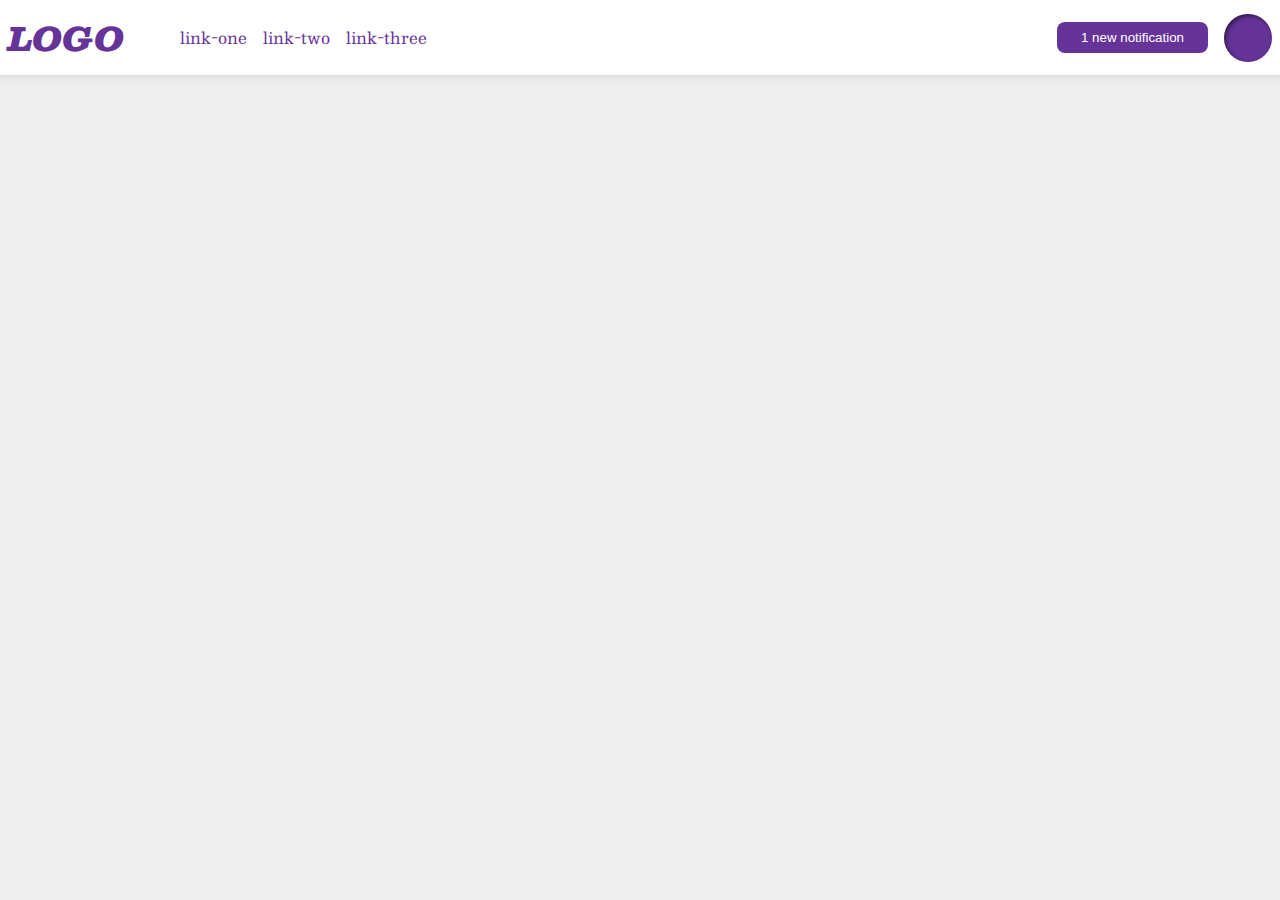
<file: flex/03-flex-header-2/index.html>
<!DOCTYPE html>
<html lang="en">
  <head>
    <meta charset="UTF-8">
    <meta http-equiv="X-UA-Compatible" content="IE=edge">
    <meta name="viewport" content="width=device-width, initial-scale=1.0">
    <title>Flex Header 2</title>
    <link rel="stylesheet" href="style.css">
  </head>
  <body>
    <div class="header">
      <div class="left-header-box">
      <div class="logo">
        LOGO
      </div>
      <ul class="links">
        <li><a href="https://google.com">link-one</a></li>
        <li><a href="https://google.com">link-two</a></li>
        <li><a href="https://google.com">link-three</a></li>
      </ul>
      </div>
      <div class="right-header-box">
        <button class="notifications">
        1 new notification
        </button>
      <div class="profile-image"></div>
      </div>
    </div>
  </body>
</html>
</file>
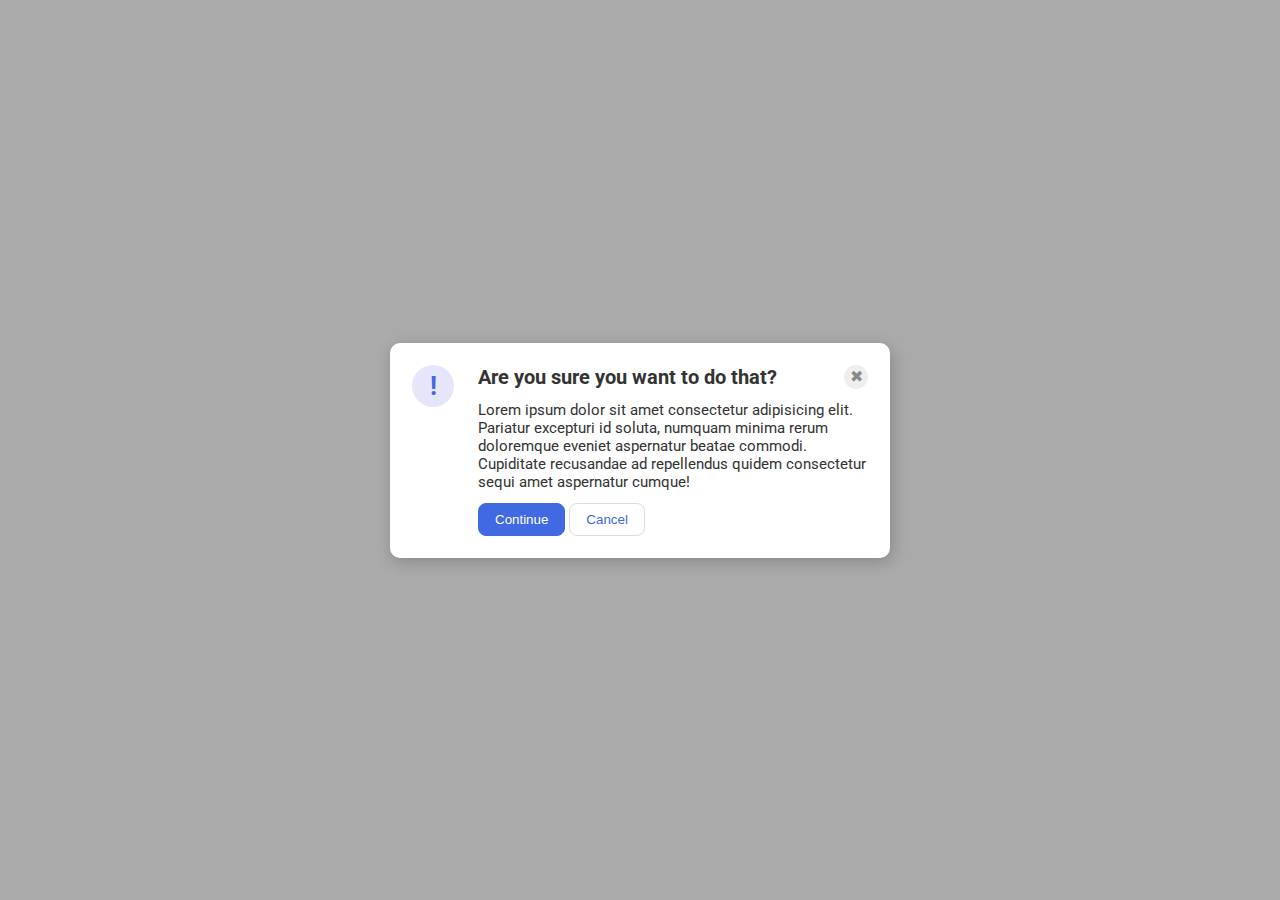
<file: flex/05-flex-modal/index.html>
<!DOCTYPE html>
<html lang="en">
  <head>
    <meta charset="UTF-8">
    <meta http-equiv="X-UA-Compatible" content="IE=edge">
    <meta name="viewport" content="width=device-width, initial-scale=1.0">
    <link rel="stylesheet" href="style.css">
    <title>Modal</title>
  </head>
  <body>
    <div class="modal">
      <div class="icon">!</div>
      <div class="card-content">
        <div class="header">Are you sure you want to do that?</div>
        <button class="close-button">✖</button>
        <div class="text">Lorem ipsum dolor sit amet consectetur adipisicing elit. Pariatur excepturi id soluta, numquam minima rerum doloremque eveniet aspernatur beatae commodi. Cupiditate recusandae ad repellendus quidem consectetur sequi amet aspernatur cumque!</div>
        <div class="options">
          <button class="continue">Continue</button>
          <button class="cancel">Cancel</button>
        </div>
      </div>
    </div>
  </body>
</html>
</file>
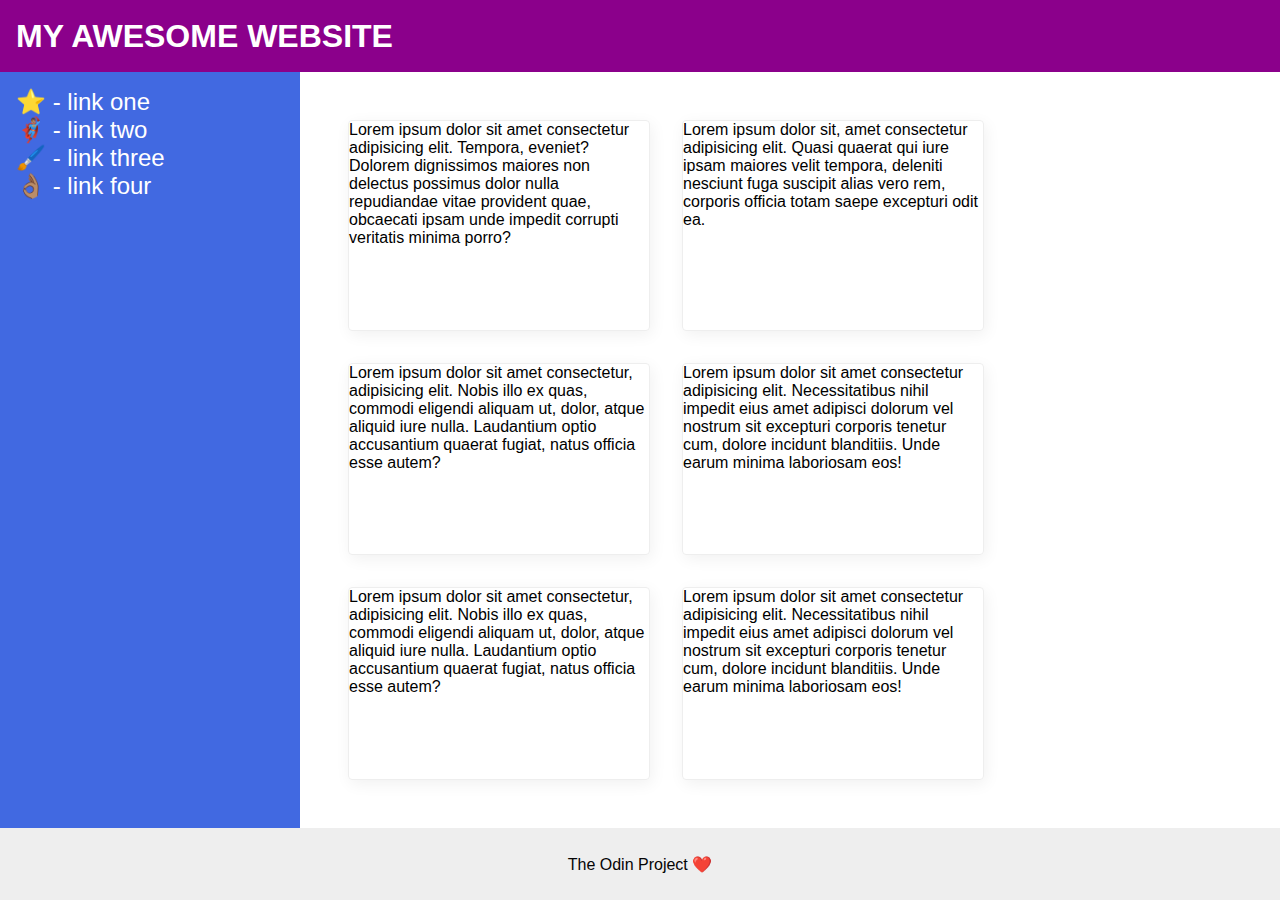
<file: flex/07-flex-layout-2/index.html>
<!DOCTYPE html>
<html lang="en">
  <head>
    <meta charset="UTF-8">
    <meta http-equiv="X-UA-Compatible" content="IE=edge">
    <meta name="viewport" content="width=device-width, initial-scale=1.0">
    <title>The Holy Grail</title>
    <link rel="stylesheet" href="style.css">
  </head>
  <body>
    <div class="header">
      MY AWESOME WEBSITE
    </div>
    <div class="main">
      <div class="sidebar">
        <ul>
          <li><a href="#">⭐ - link one</a></li>
          <li><a href="#">🦸🏽‍♂️ - link two</a></li>
          <li><a href="#">🖌️ - link three</a></li>
          <li><a href="#">👌🏽 - link four</a></li>
        </ul>
      </div>
      <div class="cards">
        <div class="card">Lorem ipsum dolor sit amet consectetur adipisicing elit. Tempora, eveniet? Dolorem dignissimos maiores non delectus possimus dolor nulla repudiandae vitae provident quae, obcaecati ipsam unde impedit corrupti veritatis minima porro?</div>
        <div class="card">Lorem ipsum dolor sit, amet consectetur adipisicing elit. Quasi quaerat qui iure ipsam maiores velit tempora, deleniti nesciunt fuga suscipit alias vero rem, corporis officia totam saepe excepturi odit ea.</div>
        <div class="card">Lorem ipsum dolor sit amet consectetur, adipisicing elit. Nobis illo ex quas, commodi eligendi aliquam ut, dolor, atque aliquid iure nulla. Laudantium optio accusantium quaerat fugiat, natus officia esse autem?</div>
        <div class="card">Lorem ipsum dolor sit amet consectetur adipisicing elit. Necessitatibus nihil impedit eius amet adipisci dolorum vel nostrum sit excepturi corporis tenetur cum, dolore incidunt blanditiis. Unde earum minima laboriosam eos!</div>
        <div class="card">Lorem ipsum dolor sit amet consectetur, adipisicing elit. Nobis illo ex quas, commodi eligendi aliquam ut, dolor, atque aliquid iure nulla. Laudantium optio accusantium quaerat fugiat, natus officia esse autem?</div>
        <div class="card">Lorem ipsum dolor sit amet consectetur adipisicing elit. Necessitatibus nihil impedit eius amet adipisci dolorum vel nostrum sit excepturi corporis tenetur cum, dolore incidunt blanditiis. Unde earum minima laboriosam eos!</div>
    </div> 
    </div>  
      <div class="footer">
        The Odin Project ❤️
      </div>
  </body>
</html>
</file>
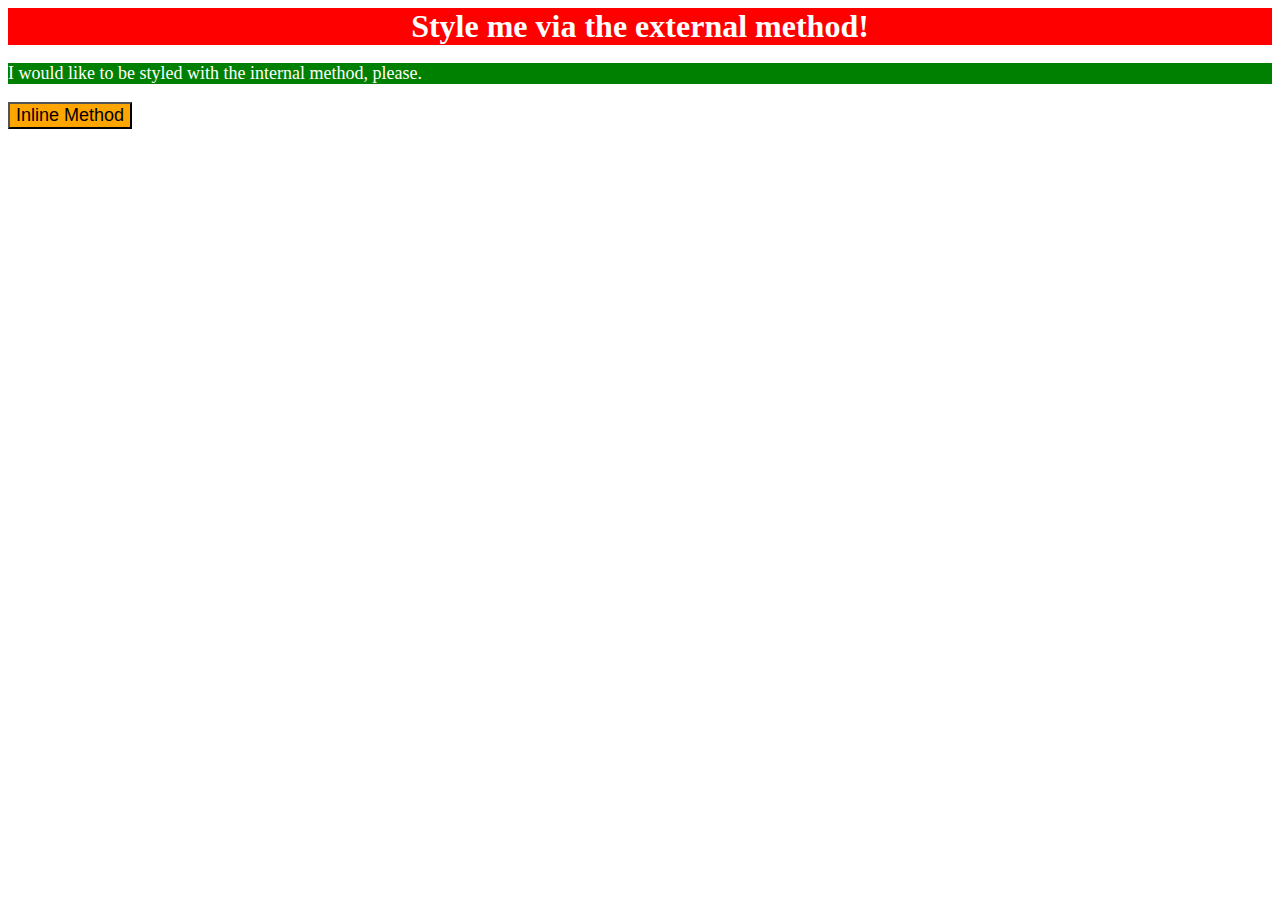
<file: foundations/01-css-methods/index.html>
<!DOCTYPE html>
<html lang="en">
  <head>
    <meta charset="UTF-8">
    <meta http-equiv="X-UA-Compatible" content="IE=edge">
    <meta name="viewport" content="width=device-width, initial-scale=1.0">
    <link href="styles.css" rel="stylesheet" type="text/css">
    <title>Methods for Adding CSS</title>
    <style>
      p {
        background-color: green;
        font-family: 'Times New Roman', Times, serif;
        color: white;
        font-size: 18px;       
      }
    </style>
  </head>
  <body>
    <div>Style me via the external method!</div>
    <p>I would like to be styled with the internal method, please.</p>
    <button style="background-color: orange; font-size:18px;">Inline Method</button>
  </body>
</html>
</file>
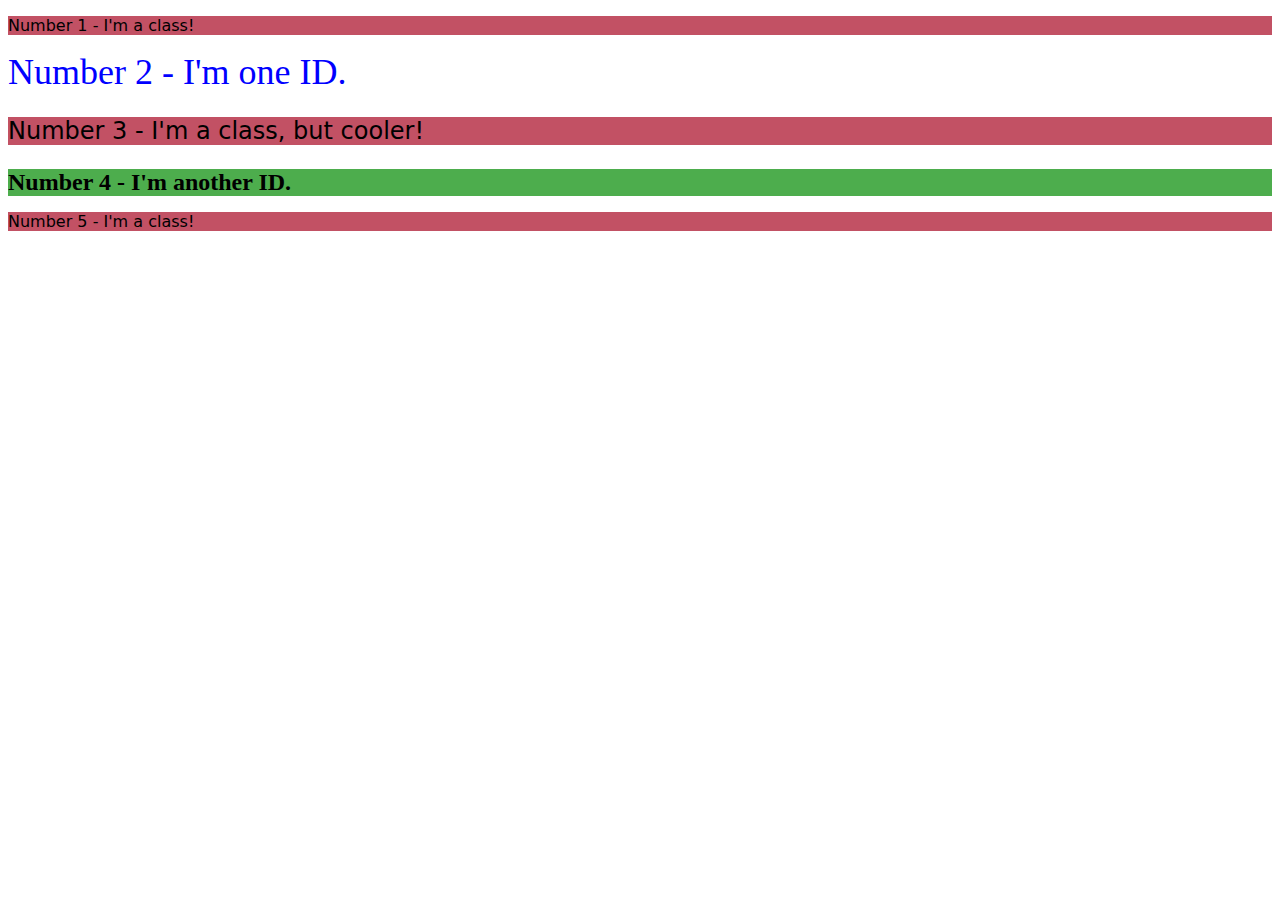
<file: foundations/02-class-id-selectors/index.html>
<!DOCTYPE html>
<html lang="en">
  <head>
    <meta charset="UTF-8">
    <meta http-equiv="X-UA-Compatible" content="IE=edge">
    <meta name="viewport" content="width=device-width, initial-scale=1.0">
    <title>Class and ID Selectors</title>
    <link rel="stylesheet" href="style.css">
  </head>
  <body>
    <p class="odds">Number 1 - I'm a class!</p>
    <div class id="biggest">Number 2 - I'm one ID.</div>
    <p class="odds big">Number 3 - I'm a class, but cooler!</p>
    <div class id="medium">Number 4 - I'm another ID.</div>
    <p class="odds">Number 5 - I'm a class!</p>
  </body>
</html>
</file>
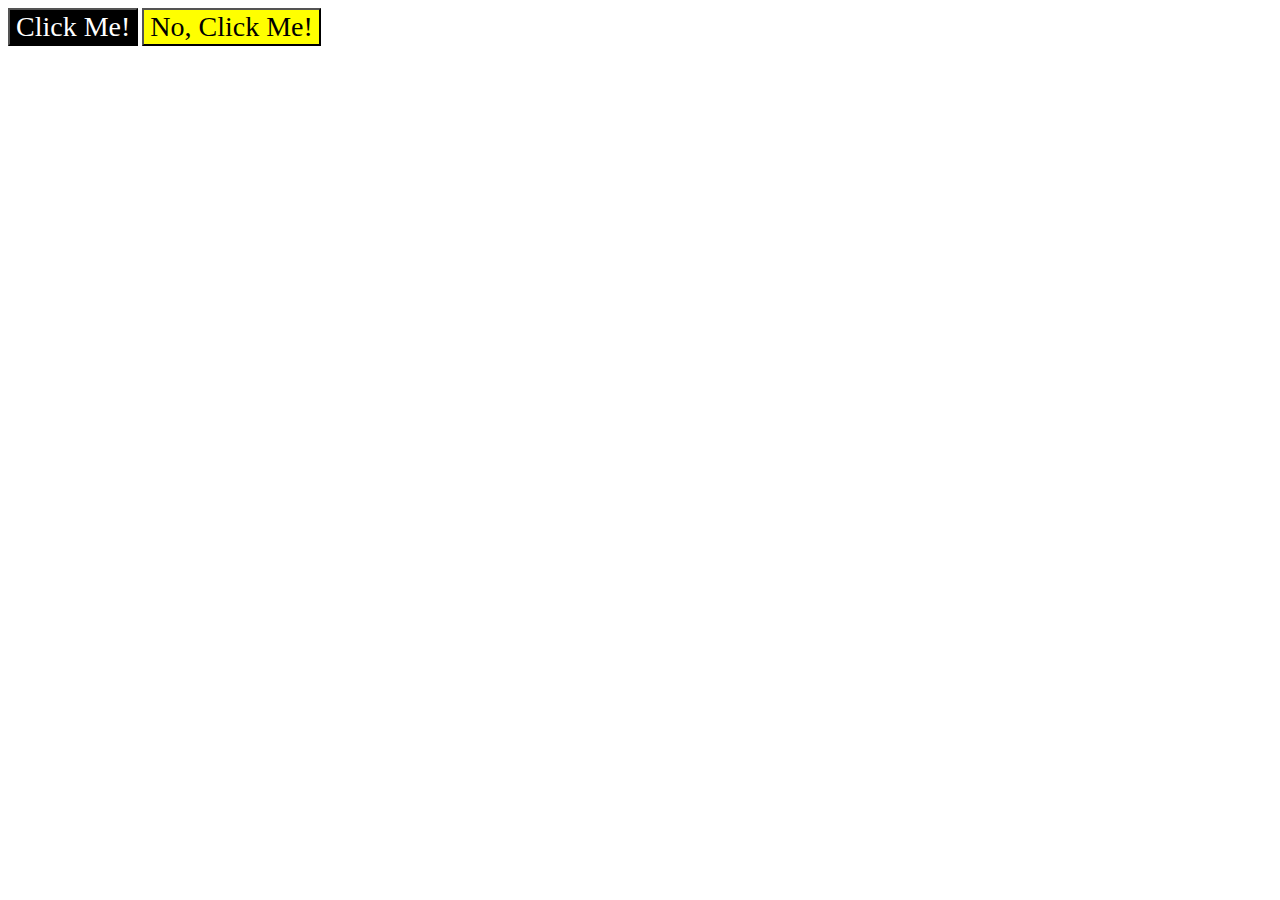
<file: foundations/03-grouping-selectors/index.html>
<!DOCTYPE html>
<html lang="en">
  <head>
    <meta charset="UTF-8">
    <meta http-equiv="X-UA-Compatible" content="IE=edge">
    <meta name="viewport" content="width=device-width, initial-scale=1.0">
    <title>Grouping Selectors</title>
    <link rel="stylesheet" href="style.css">
  </head>
  <body>
    <button class="btn1">Click Me!</button>
    <button class="btn2">No, Click Me!</button>
  </body>
</html>
</file>
<file: flex/03-flex-header-2/style.css>
/* this is some magical font-importing.  
you'll learn about it later. */
@import url('https://fonts.googleapis.com/css2?family=Besley:ital,wght@0,400;1,900&display=swap');

body {
  margin: 0;
  background: #eee;
  font-family: Besley, serif;
}

.header {
  background: white;
  border-bottom: 1px solid #ddd;
  box-shadow: 0 0 8px rgba(0,0,0,.1);
  padding: 8px;
  display: flex;
  align-items: center;
  justify-content: space-between;
}

.profile-image {
  background: rebeccapurple;
  box-shadow: inset 2px 2px 4px rgba(0,0,0,.5);
  border-radius: 50%;
  width: 48px;
  height: 48px;
}

.logo {
  color: rebeccapurple;
  font-size: 32px;
  font-weight: 900;
  font-style: italic;
}

button {
  border: none;
  border-radius: 8px;
  background: rebeccapurple;
  color: white;
  padding: 8px 24px;
}

a {
  /* this removes the line under our links */
  text-decoration: none;
  color: rebeccapurple;
}

ul {
  list-style-type: none;
}

.left-header-box {
  display: flex;
  gap: 16px;
  align-items: center;
}

.right-header-box {
  display: flex;
  gap: 16px;
  align-items: center;
}

.links {
  display: flex;
  gap: 16px;
  align-items: center;
}
</file>
<file: flex/05-flex-modal/style.css>
@import url('https://fonts.googleapis.com/css2?family=Roboto:wght@400;700&display=swap');

* * * {
  outline: solid
  outline-color: orange
}

html, body {
  height: 100%;
}

body {
  font-family: Roboto, sans-serif;
  margin: 0;
  background: #aaa;
  color: #333;
  /* I'll give you this one for free lol */
  display: flex;
  align-items: center;
  justify-content: center;
}

.modal {
  background: white;
  width: 480px;
  border-radius: 10px;
  box-shadow: 2px 4px 16px rgba(0,0,0,.2);
  display:flex;
  padding: 10px;
  }

.icon {
  color: royalblue;
  font-size: 26px;
  font-weight: 700;
  background: lavender;
  width: 42px;
  height: 42px;
  border-radius: 50%;
  display: flex;
  align-items: center;
  justify-content: center;
  margin: 12px;
  flex-shrink: 0;
}

.close-button {
  background: #eee;
  border-radius: 50%;
  color: #888;
  font-weight: 400;
  font-size: 16px;
  height: 24px;
  width: 24px;
  display: flex;
  align-items: center;
  justify-content: center;
  border: 1px solid #eee;
  padding:0;
  flex-shrink: 0;
}

.card-content {
  display: flex;
  flex-flow: row wrap;
  margin: 12px;
  gap: 12px;
}

button {
  cursor: pointer;
  padding: 8px 16px;
  border-radius: 8px;
}

button.continue {
  background: royalblue;
  border: 1px solid royalblue;
  color: white;
}

button.cancel {
  background: white;
  border: 1px solid #ddd;
  color: royalblue;
}

.header {
  font-weight: bold;
  font-size: 20px;
  margin-right: auto;
}

.text {
  flex-shrink: 0;
  flex-basis: 100%;
  text-wrap: wrap;
  font-size: 15px; 
}
</file>
<file: flex/07-flex-layout-2/style.css>
body {
  font-family: -apple-system, BlinkMacSystemFont, 'Segoe UI', Roboto, Oxygen, Ubuntu, Cantarell, 'Open Sans', 'Helvetica Neue', sans-serif;
  margin: 0;
  min-height: 100vh;
  min-height: 100dvh;
  display: flex;
  flex-direction: column;
}

.header {
  height: 72px;
  background: darkmagenta;
  color: white;
  font-size: 32px;
  font-weight: 900;
  display: flex;
  align-items: center;
  padding: 0 16px;
}

.main {
  flex: 1;
  display: flex;
}

.footer {
  height: 72px;
  background: #eee;
  color: rgb(5, 4, 5);
  display: flex;
  align-items: center;
  justify-content: center;
}

.sidebar {
  background: royalblue;
  box-sizing: border-box;
  padding: 16px;
  flex: none;
  min-width: 300px;
}

ul {
  list-style: none;
  margin: 0;
  padding: 0;
}

a {
  color: white;
  font-size: 24px;
  text-decoration: none;
}

.cards {
  display: flex;
  flex-flow: row wrap;
  padding: 48px; 
  gap: 32px;
}

.card {
  border: 1px solid #eee;
  box-shadow: 2px 4px 16px rgba(0,0,0,.06);
  border-radius: 4px;
  width:300px;
}
</file>
<file: foundations/01-css-methods/styles.css>
/* Exercise Style 1 Sheet*/

div {
    background-color: red;
    color: white;
    text-align: center;
    font-size: 32px;
    font-family: 'Times New Roman', Times, serif;
    font-weight: bold;
}
</file>
<file: foundations/02-class-id-selectors/style.css>
/* Exercise 2 Style sheet*/

.odds       {
    font-family: Verdana, 'DejaVu Sans', sans-serif;
    background-color: #c25164  }

.odds.big {
    font-size: 24px;
}

div#biggest {
    color: #0000ff;
    font-size: 36px;
}

div#medium {
    background-color: #4dad4d;
    font-size: 24px;
    font-weight: bold;
}
</file>
<file: foundations/03-grouping-selectors/style.css>
/* Exercise 3 Style sheet */

.btn1, .btn2 {
    font-size: 28px;
    font-family: 'Helvetica', sans-serif;
    font-family: 'Times New Roman', sans-serif;
}

.btn1 {
    background-color: #000000;
    color: #ffffff;
}

.btn2 {
    background-color: #ffff00;
    color: #000000;
}
</file>
